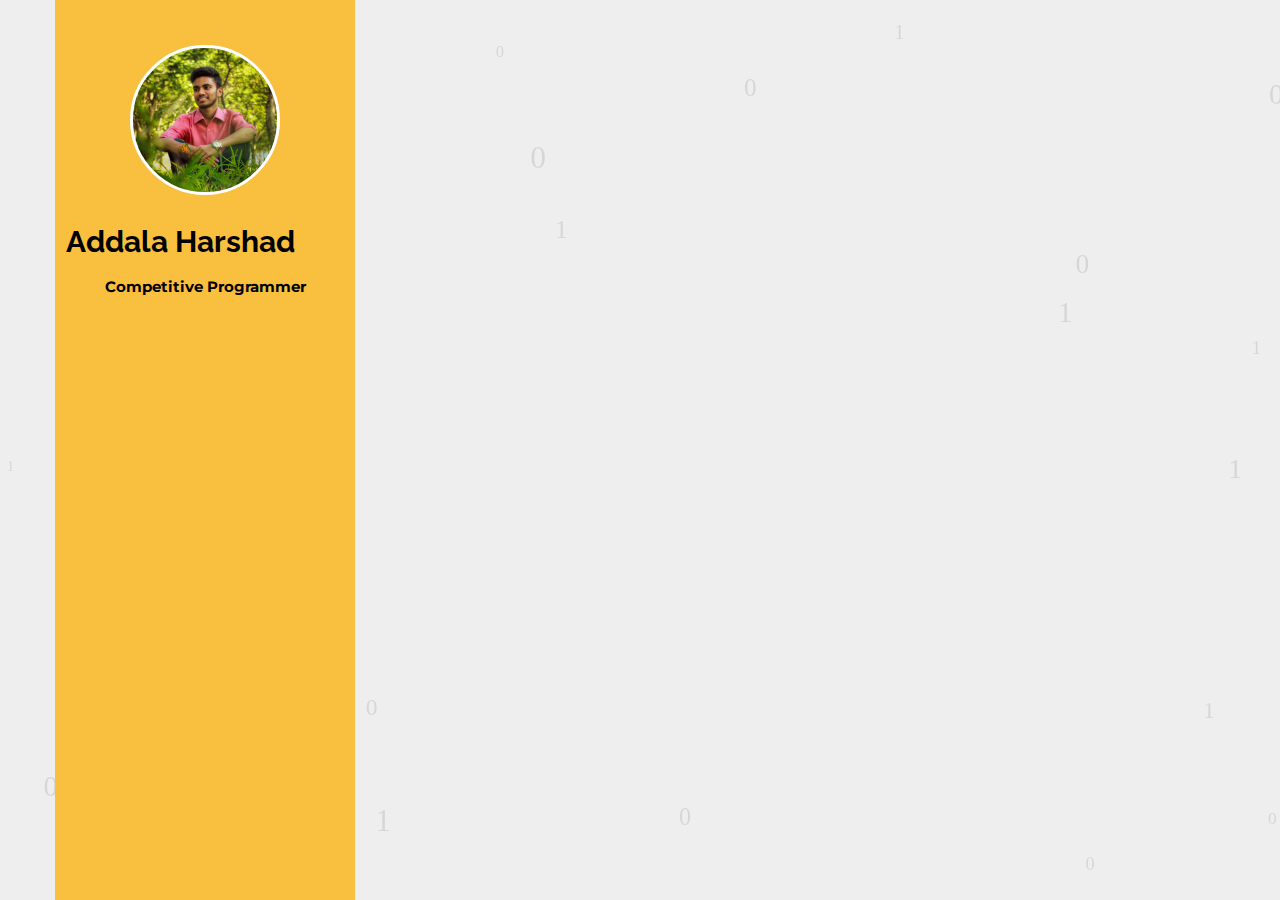
<file: competitiveProgramming.html>
<!DOCTYPE HTML>
<html>
   <head>
      <meta charset="utf-8">
      <meta http-equiv="X-UA-Compatible" content="IE=edge">
      <title>Addala Harshad - Competitive Programming</title>
      <meta name="viewport" content="width=device-width, initial-scale=1">
      <meta name="description" content="Portfolio webpage of Vinay Somawat" />
      <meta name="keywords" content="portfolio,website,personal website,github,projects,computer science and engineering" />
      <meta name="author" content="Addala Harshad" />
      <!--Social Media icons--> 
      <link rel="stylesheet" href="https://cdnjs.cloudflare.com/ajax/libs/font-awesome/4.7.0/css/font-awesome.min.css">
      <!-- Place favicon.ico and apple-touch-icon.png in the root directory -->
      <link rel="icon" type="image/png" href="logo.png">
      <link href="https://fonts.googleapis.com/css?family=Quicksand:300,400,500,700" rel="stylesheet">
      <link href="https://fonts.googleapis.com/css?family=Playfair+Display:400,400i,700" rel="stylesheet">
      <link href="https://fonts.googleapis.com/css?family=Montserrat|Open+Sans|Raleway&display=swap" rel="stylesheet">
      <!-- Animate.css -->
      <link rel="stylesheet" href="css/animate.css">
      <!-- Bootstrap  -->
      <link rel="stylesheet" href="css/bootstrap.css">
      <!-- Flexslider  -->
      <link rel="stylesheet" href="css/flexslider.css">
      <!-- Flaticons  -->
      <link rel="stylesheet" href="fonts/flaticon/font/flaticon.css">
      <!-- Theme style  -->
      <link rel="stylesheet" href="css/style.css">
      <!-- Modernizr JS -->
      <script src="js/modernizr-2.6.2.min.js"></script>
       <!-----Google adsense code---->
       <script data-ad-client="ca-pub-4767382980457301" async src="https://pagead2.googlesyndication.com/pagead/js/adsbygoogle.js"></script>
   </head>
   <body>
       <canvas id="canvas"></canvas>
      <div id="colorlib-page">
         <div class="container-wrap">
            <a href="#" class="js-colorlib-nav-toggle colorlib-nav-toggle" data-toggle="collapse" data-target="#navbar" aria-expanded="false" aria-controls="navbar"><i></i></a> 
            <!----Side bar--->
            <aside id="colorlib-aside" role="complementary" class="border js-fullheight">
               <div class="text-center">
                  <div class="author-img" style="background-image: url(images/harshu4.jpg);"></div>
                  <h1 id="colorlib-logo"><a href="https://github.com/addalaharshad">Addala Harshad</a></h1>
                  <p><strong>Competitive Programmer</strong></p>
               </div>
            </aside>
            <!----- main page--------->
            <div id="colorlib-main">
               <!------Skills---------------->
               <section class="colorlib-skills" data-section="skills">
                  <div class="colorlib-narrow-content">
                     <div class="row">
                        <div class="col-md-6 col-md-offset-3 col-md-pull-3 animate-box" data-animate-effect="fadeInLeft">
                           <!--	<span class="heading-meta">My Specialty</span> -->
                           <h2>Profile Links</h2>
                           <hr>
                        </div>
                     </div>
                     <div class="row">
                        <div class="col-md-6 animate-box" data-animate-effect="fadeInLeft">
                           <div class="progress-wrap">
                              <strong>
                                 <a href="https://www.codechef.com/users/harshad_2904">
                                    <p style="color:firebrick">Codechef</p>
                                 </a>
                              </strong>
                           </div>
                        </div>
                        <div class="col-md-6 animate-box" data-animate-effect="fadeInLeft">
                           <div class="progress-wrap">
                              <strong>
                                 <a href="https://www.hackerrank.com/harshadips12">
                                    <p style="color:forestgreen">HackerRank</p>
                                 </a>
                              </strong>
                           </div>
                        </div>
                        <div class="col-md-6 animate-box" data-animate-effect="fadeInRight">
                           <div class="progress-wrap">
                              <strong>
                                 <a href="https://github.com/addalaharshad">
                                    <p style="color:black">GitHub</p>
                                 </a>
                              </strong>
                           </div>
                        </div>
                        <div class="col-md-6 animate-box" data-animate-effect="fadeInLeft">
                           <div class="progress-wrap">
                              <strong>
                                 <a href="https://codeforces.com/profile/Sholey">
                                    <p style="color:forestgreen">CodeForces</p>
                                 </a>
                              </strong>
                           </div>
                        </div>
                     </div>
                  </div>
               </section>
               <section class="colorlib-skills" data-section="skills">
                  <div class="colorlib-narrow-content">
                     <div class="row">
                        <div class="col-md-6 col-md-offset-3 col-md-pull-3 animate-box" data-animate-effect="fadeInLeft">
                           <!--	<span class="heading-meta">My Specialty</span> -->
                           <h2>Social Links</h2>
                           <hr>
                        </div>
                     </div>
                     <div class="row">
                        <div class="col-md-6 animate-box" data-animate-effect="fadeInRight">
                           <div class="progress-wrap">
                              <strong>
                                 <a href="https://www.linkedin.com/in/addala-harshad/">
                                    <p style="color:dodgerblue">Linkedin</p>
                                 </a>
                              </strong>
                           </div>
                        </div>
                        <div class="col-md-6 animate-box" data-animate-effect="fadeInLeft">
                           <div class="progress-wrap">
                              <strong>
                                 <a href="#">
                                    <p style="color:darkred">Quora</p>
                                 </a>
                              </strong>
                           </div>
                        </div>
                        <div class="col-md-6 animate-box" data-animate-effect="fadeInLeft">
                           <div class="progress-wrap">
                              <strong>
                                 <a href="#">
                                    <p style="color:darkorange">Instagram</p>
                                 </a>
                              </strong>
                           </div>
                        </div>
                        <div class="col-md-6 animate-box" data-animate-effect="fadeInRight">
                           <div class="progress-wrap">
                              <strong>
                                 <a href="https://twitter.com/addalaharshad">
                                    <p style="color:dodgerblue">Twitter</p>
                                 </a>
                              </strong>
                           </div>
                        </div>
                     </div>
                  </div>
               </section>
            </div>
            <!-- end:colorlib-main -->
         </div>
         <!-- end:container-wrap -->
      </div>
      <!-- end:colorlib-page -->
      <!-- jQuery -->
      <script src="js/jquery.min.js"></script>
      <!-- jQuery Easing -->
      <script src="js/jquery.easing.1.3.js"></script>
      <!-- Bootstrap -->
      <script src="js/bootstrap.min.js"></script>
      <!-- Waypoints -->
      <script src="js/jquery.waypoints.min.js"></script>
      <!-- Flexslider -->
      <script src="js/jquery.flexslider-min.js"></script>
      <!-- Counters -->
      <script src="js/jquery.countTo.js"></script>
      <!-- MAIN JS -->
      <script src="js/main.js"></script>
       <!--canvas js--->
           <script src="js/canvas.js"></script>
   </body>
</html>
</file>
<file: fonts/flaticon/font/flaticon.css>
.flaticons-solid:before {
  font-family: "FlatIcons Solid";
  speak: none;
  font-style: normal;
  font-weight: normal;
  line-height: 1;
  -webkit-font-smoothing: antialiased; }
  
.flaticons-stroke:before {
  font-family: "FlatIcons Stroke";
  speak: none;
  font-style: normal;
  font-weight: normal;
  line-height: 1;
  -webkit-font-smoothing: antialiased; }

[class=^"flaticons-"].A1:before,
[class=^"flaticons-"].paperclip-2:before {
  content: "e000"; }

[class=^"flaticons-"].A2:before {
  content: "e001"; }

[class=^"flaticons-"].A3:before {
  content: "e002"; }

[class=^"flaticons-"].B1:before {
  content: "e003"; }

[class=^"flaticons-"].B2:before {
  content: "e004"; }

[class=^"flaticons-"].B3:before {
  content: "e005"; }

[class=^"flaticons-"].C1:before {
  content: "e006"; }

[class=^"flaticons-"].C2:before {
  content: "e007"; }

[class=^"flaticons-"].C3:before {
  content: "e008"; }
</file>
<file: css/style.css>
@font-face {
  font-family: 'icomoon';
  src: url("../fonts/icomoon/icomoon.eot?srf3rx");
  src: url("../fonts/icomoon/icomoon.eot?srf3rx#iefix") format("embedded-opentype"), url("../fonts/icomoon/icomoon.ttf?srf3rx") format("truetype"), url("../fonts/icomoon/icomoon.woff?srf3rx") format("woff"), url("../fonts/icomoon/icomoon.svg?srf3rx#icomoon") format("svg");
  font-weight: normal;
  font-style: normal; }

/* =======================================================
*
* 	Template Style 
*	Edit this section
*
* ======================================================= */
body {
  font-family: "Quicksand", Arial, sans-serif;
  font-weight: 400;
  font-size: 15px;
  line-height: 1.8;
  color: rgba(0, 0, 0, 0.7); }
  @media screen and (max-width: 992px) {
    body {
      font-size: 16px; } 
      h2{
          text-align: center;
      }
canvas {
  background: #EEE;
  position: fixed;
  top: 0;
  left: 0;
}}
canvas {
  background: #EEE;
  position: fixed;
  top: 0;
  left: 0;
}

a {
  color: #2c98f0;
  -webkit-transition: 0.5s;
  -o-transition: 0.5s;
  transition: 0.5s; }
  a:hover, a:active, a:focus {
    color: #2c98f0;
    outline: none;
    text-decoration: none !important; }

p {
  margin-bottom: 1.5em;
    color: black;
    font-family: 'Montserrat', sans-serif;
}
x{
    margin-bottom: 1.5em;
    background-color:darkkhaki;
    color: black;
    backface-visibility: visible;
}

h1, h4, h5, h6 {
  color: #000;
  font-family: "Playfair Display", Georgia, serif;
  font-weight: 400;
  margin: 0 0 30px 0; }
h1{
  text-align: center;
  padding-right: 40px;
}

h2{
    color: #000;
  font-family: "Playfair Display", Georgia, serif;
  font-weight: 200;
  margin: 0 0 20px 0;
}
h3{
    color: #000;
  font-family: "Playfair Display", Georgia, serif;
  font-weight: 200;
  margin: 0 0 30px 0;
}

figure {
  margin-bottom: 2.5em;
  float: left;
  width: 100%; }
  figure figcaption {
    font-size: 16px;
    width: 80%;
    margin: 20px auto 0px auto;
    color: #b3b3b3;
    font-style: italic;
    font-family: "Quicksand", Arial, sans-serif; }
    @media screen and (max-width: 480px) {
      figure figcaption {
        width: 100%; } }

::-webkit-selection {
  color: #fff;
  background: #2c98f0; }

::-moz-selection {
  color: #fff;
  background: #2c98f0; }

::selection {
  color: #fff;
  background: #2c98f0; }

#colorlib-page {
  width: 100%;
  overflow: hidden;
  position: relative; }

#colorlib-aside {
  padding-top: 3em;
  padding-bottom: 1px;
  float:left;
  width: 300px;
  position: fixed;
  z-index: 1001;
    background-color: #f9bf3f;
  -webkit-transition: 0.5s;
  -o-transition: 0.5s;
  transition: 0.5s; }
  @media screen and (max-width: 768px) {
    #colorlib-aside {
      width: 300px;
      -moz-transform: translateX(-300px);
      -webkit-transform: translateX(-300px);
      -ms-transform: translateX(-300px);
      -o-transform: translateX(-300px);
      transform: translateX(-300px);
      padding-top: 4em;
	  background-color: #f9bf3f;
        height: auto;
      } }
  #colorlib-aside .author-img {
    width: 150px;
    height: 150px;
    margin: 0 auto;
    margin-bottom: 30px;
    -webkit-border-radius: 50%;
    -moz-border-radius: 50%;
    -ms-border-radius: 50%;
    border-radius: 50%;
    border: 3px solid white;}
#colorlib-aside h1{
    color: #000;
  font-family: 'Raleway', sans-serif;
}
  #colorlib-aside .position {
    display: block;
    margin-bottom: 2em;
    font-size: 12px;
    text-transform: uppercase; }
  #colorlib-aside #colorlib-logo {
    text-align: right;
    font-weight: 700;
    font-size: 30px;
    margin-bottom: .5em;
    display: block;
    width: 100%; }
    #colorlib-aside #colorlib-logo a {
      display: block;
      text-align: center;
      color: #000;
      padding-right: .3em;}
  #colorlib-aside #colorlib-main-menu {
    display: block;
    width: 100%; }
    #colorlib-aside #colorlib-main-menu .collapse {
      display: block !important; }
    #colorlib-aside #colorlib-main-menu ul {
      text-align: center;
      margin: 0;
      padding: 0; }
      @media screen and (max-width: 768px) {
        #colorlib-aside #colorlib-main-menu ul {
          margin: 0 0 2em 0; } }
      #colorlib-aside #colorlib-main-menu ul li {
        margin: 0 0 10px 0;
        padding: 0;
        list-style: none;
        font-size: 12px;
        font-weight: 500;
        text-transform: uppercase;
        letter-spacing: 1px; }
        #colorlib-aside #colorlib-main-menu ul li a {
          color: rgba(0, 0, 0, 0.7);
          text-decoration: none;
          position: relative;
          padding: 10px 0;
          font-family: "Quicksand", Arial, sans-serif;
          -webkit-transition: 0.3s;
          -o-transition: 0.3s;
          transition: 0.3s; }
          #colorlib-aside #colorlib-main-menu ul li a:after {
            content: "";
            position: absolute;
            height: 1px;
            bottom: 7px;
            left: 0;
            right: 0;
            background-color: #2c98f0;
            visibility: hidden;
            -webkit-transform: scaleX(0);
            -moz-transform: scaleX(0);
            -ms-transform: scaleX(0);
            -o-transform: scaleX(0);
            transform: scaleX(0);
            -webkit-transition: all 0.3s cubic-bezier(0.175, 0.885, 0.32, 1.275);
            -moz-transition: all 0.3s cubic-bezier(0.175, 0.885, 0.32, 1.275);
            -ms-transition: all 0.3s cubic-bezier(0.175, 0.885, 0.32, 1.275);
            -o-transition: all 0.3s cubic-bezier(0.175, 0.885, 0.32, 1.275);
            transition: all 0.3s cubic-bezier(0.175, 0.885, 0.32, 1.275); }
          #colorlib-aside #colorlib-main-menu ul li a:hover {
            text-decoration: none;
            color: black; }
            #colorlib-aside #colorlib-main-menu ul li a:hover:after {
              visibility: visible;
              -webkit-transform: scaleX(1);
              -moz-transform: scaleX(1);
              -ms-transform: scaleX(1);
              -o-transform: scaleX(1);
              transform: scaleX(1); }
        #colorlib-aside #colorlib-main-menu ul li.active a {
          color: #2c98f0; }
          #colorlib-aside #colorlib-main-menu ul li.active a:after {
            visibility: visible;
            -webkit-transform: scaleX(1);
            -moz-transform: scaleX(1);
            -ms-transform: scaleX(1);
            -o-transform: scaleX(1);
            transform: scaleX(1); }
  #colorlib-aside .colorlib-footer {
    font-size: 20px;
    text-align: center;
    font-weight: 400;
    color: rgba(0, 0, 0, 0.5);
    padding: 0 20px;
    width: 100%;}
    @media screen and (max-width: 768px) {
      #colorlib-aside .colorlib-footer {
        position: fixed;
        height: auto;} }
    #colorlib-aside .colorlib-footer span {
      display: block;}
    #colorlib-aside .colorlib-footer ul {
      padding: 0 20px;
      margin: 0 0 10px 0; }
      #colorlib-aside .colorlib-footer ul li {
        padding: 0 20px;
        margin: 0 0 10px 0;
        display: inline;
        list-style: none; }
#colorlib-aside .colorlib-footer h3 {
    font-family:inherit;
          padding: 4px; }
#colorlib-aside .colorlib-footer h3 a
{
    color: #FF722C;
    font-size: 18px;
}
#rcorners2 {
    border-radius: 15px;
  background: black;
  padding: 20px; 
  width: 50%;
  height: 40px; 
}
        #colorlib-aside .colorlib-footer ul li a {
          color: rgba(255, 255, 255, 0.3);
          padding: 4px; }
          #colorlib-aside .colorlib-footer ul li a:hover, #colorlib-aside .colorlib-footer ul li a:active, #colorlib-aside .colorlib-footer ul li a:focus {
            text-decoration: none;
            outline: none;
            color: black; }

.container-wrap {
  max-width: 1170px;
  margin: 0 auto; }

#colorlib-main {
  width: calc(100% - 300px);
  float: right;
  -webkit-transition: 0.5s;
  -o-transition: 0.5s;
  transition: 0.5s; }
  @media screen and (max-width: 768px) {
    #colorlib-main {
      width: 100%;
      padding: 0 1em; } }

#colorlib-hero {
  min-height: 500px;
  background: #fff url(../images/loader.gif) no-repeat center center;
  width: 100%;
  float: left;
  margin-bottom: 10em;
  clear: both; }
  #colorlib-hero .flexslider {
    border: none;
    z-index: 1;
    margin-bottom: 0; }
    #colorlib-hero .flexslider .slides {
      position: relative;
      overflow: visible; }
      #colorlib-hero .flexslider .slides li {
        background-repeat: no-repeat;
        background-size: cover;
        background-position: bottom center;
        min-height: 400px;
        position: relative; }
    #colorlib-hero .flexslider .flex-control-nav {
      bottom: 20px;
      z-index: 1000;
      left: 20px;
      float: left;
      width: auto; }
      @media screen and (max-width: 768px) {
        #colorlib-hero .flexslider .flex-control-nav {
          right: 20px;
          top: 100px; } }
      #colorlib-hero .flexslider .flex-control-nav li {
        display: block;
        margin-bottom: 10px; }
        #colorlib-hero .flexslider .flex-control-nav li a {
          background: rgba(0, 0, 0, 0.5);
          -webkit-box-shadow: none;
          box-shadow: none;
          width: 12px;
          height: 12px;
          cursor: pointer; }
          #colorlib-hero .flexslider .flex-control-nav li a.flex-active {
            cursor: pointer;
            background: transparent;
            border: 2px solid #2c98f0; }
    #colorlib-hero .flexslider .flex-direction-nav {
      display: none; }
    #colorlib-hero .flexslider .slider-text {
      display: table;
      opacity: 0;
      min-height: 500px;
      z-index: 9; }
      #colorlib-hero .flexslider .slider-text > .slider-text-inner {
        display: table-cell;
        vertical-align: middle;
        min-height: 700px;
        padding: 2.5em;
        position: relative; }
        @media screen and (max-width: 768px) {
          #colorlib-hero .flexslider .slider-text > .slider-text-inner {
            text-align: center; } }
        #colorlib-hero .flexslider .slider-text > .slider-text-inner h1, #colorlib-hero .flexslider .slider-text > .slider-text-inner h2 {
          margin: 0;
          padding: 0;
          color: black;
          font-family: "Playfair Display", Georgia, serif; }
        #colorlib-hero .flexslider .slider-text > .slider-text-inner h1 {
          margin-bottom: 20px;
          font-size: 60px;
          line-height: 1.3;
          font-weight: 700; }
          @media screen and (max-width: 768px) {
            #colorlib-hero .flexslider .slider-text > .slider-text-inner h1 {
              font-size: 28px; } }
        #colorlib-hero .flexslider .slider-text > .slider-text-inner h2 {
          font-size: 10px;
          line-height: 1.5;
          margin-bottom: 30px;
          font-weight: 300;
          font-family: "Quicksand", Arial, sans-serif; }
          #colorlib-hero .flexslider .slider-text > .slider-text-inner h2 a {
            color: rgba(44, 152, 240, 0.8);
            border-bottom: 1px solid rgba(44, 152, 240, 0.7); }
        #colorlib-hero .flexslider .slider-text > .slider-text-inner .heading-section {
          font-size: 50px; }
          @media screen and (max-width: 768px) {
            #colorlib-hero .flexslider .slider-text > .slider-text-inner .heading-section {
              font-size: 30px; } }
        #colorlib-hero .flexslider .slider-text > .slider-text-inner s
.colorlib-lead {
          font-size: 20px;
          color: #fff; }
        #colorlib-hero .flexslider .slider-text > .slider-text-inner p {
          margin-bottom: 0; }
        #colorlib-hero .flexslider .slider-text > .slider-text-inner .btn {
          font-size: 12px;
          text-transform: uppercase;
          letter-spacing: 2px;
          color: #000;
          padding: 10px 15px !important;
          border: none;
          font-weight: 400; }
          #colorlib-hero .flexslider .slider-text > .slider-text-inner .btn.btn-learn {
            color: #000;
            border: 1px solid #000;
            background: transparent !important; }
            #colorlib-hero .flexslider .slider-text > .slider-text-inner .btn.btn-learn:hover {
              background: transparent !important;
              border: 1px solid #000 !important; }
          @media screen and (max-width: 768px) {
            #colorlib-hero .flexslider .slider-text > .slider-text-inner .btn {
              width: 100%; } }

body.offcanvas {
  overflow-x: hidden; }
  body.offcanvas #colorlib-aside {
    -moz-transform: translateX(0);
    -webkit-transform: translateX(0);
    -ms-transform: translateX(0);
    -o-transform: translateX(0);
    transform: translateX(0);
    width: 300px;
    background-color: #f9bf3f;
    z-index: 999;
    position: fixed; }
  body.offcanvas #colorlib-main, body.offcanvas .colorlib-nav-toggle {
    top: 0;
    -moz-transform: translateX(300px);
    -webkit-transform: translateX(300px);
    -ms-transform: translateX(300px);
    -o-transform: translateX(300px);
    transform: translateX(300px); }

.colorlib-narrow-content {
  padding: 0 4.5em; }
  @media screen and (max-width: 878px) {
    .colorlib-narrow-content {
        width: 100%;
      padding: 0 1em; } }

.no-gutters {
  margin: 0;
  padding: 0; }

.colorlib-experience,
.colorlib-skills,
.colorlib-education,
.colorlib-blog,
.colorlib-work,
.colorlib-about,
.colorlib-installation,
.colorlib-services,
.colorlib-footer,
.colorlib-contact{
  padding-top: 5em;
  padding-bottom: 0em;
  clear: both;
  width: 100%;
  display: block; }
  @media screen and (max-width: 768px) {
    .colorlib-experience,
    .colorlib-skills,
    .colorlib-education,
    .colorlib-blog,
    .colorlib-work,
    .colorlib-about,
    .colorlib-installation,
    .colorlib-services,
      .colorlib-contact{
      padding-top: 2em;
      padding-bottom: 0em; } }


#colorlib-footer2 {
    background: black;
    width: 100%;
    padding-bottom: 3em;
    padding-top: 2em;
    padding-right: 2em;
    
}
#colorlib-footer2 .h2{
    color: red;
    text-align: center;
}

.author-img {
  background-size: cover;
  background-position: center center;
  background-repeat: no-repeat;
  position: relative; }

.colorlib-heading {
  font-size: 18px;
  margin-bottom: 2em;
  font-weight: 700;
  text-transform: uppercase;
  letter-spacing: 5px;
  line-height: 1.8;
  position: relative; }
  .colorlib-heading span {
    display: block; }
  @media screen and (max-width: 768px) {
    .colorlib-heading {
      margin-bottom: 2em; } }

.heading-meta {
  margin-bottom: 15px;
  display: block;
  font-size: 10px;
  text-transform: uppercase;
  color: #999999;
  font-weight: 500;
  letter-spacing: 5px; }

.about-img {
  width: 100%;
  height: 600px;
  margin-bottom: 10px;
margin-left: 10px;}

.about-desc h3 {
  font-size: 18px;
  text-transform: uppercase;
  letter-spacing: 5px;
  font-weight: 500; }

.about-desc h1 {
  font-size: 38px;
  font-weight: 400;
font-family: "Montserrat", Georgia, serif;}

.hire {
  padding: 2em;
  background: #f9bf3f; }
  .hire h2 {
    line-height: 1.5; }
  .hire .btn-hire {
    color: #000;
    text-transform: uppercase;
    letter-spacing: 1px;
    bordeR: 1px solid #000;
    padding: 2px 10px; }

.fancy-collapse-panel .panel-default > .panel-heading {
  padding: 0; }

<!-----projectcss------------>
#projects {
  padding: 50px 15px;
  border-bottom: 1px solid #dcd9d9;
  text-align: center
}

#projects h2 {
  color: #374054;
  margin-bottom: 50px
}

.project {
  position: relative;
  max-width: 900px;
  margin: 0 auto 30px auto;
  overflow: hidden;
  background: #fff;
  border-radius: 4px
}

.project-image {
  float: left
}

.project-info {
  position: absolute;
  top: 50%;
  transform: translateY(-50%);
  margin-left: 300px;
  padding: 15px
}

.project-info h3 {
  font-size: 1.5em;
  font-weight: 300;
  color: #374054;
  margin: 0 0 15px 0
}

.project-info p {
  color: #74808a;
  margin: 0 0 15px 0;
  font-size: 0.9em
}

.no-image .project-info {
  position: relative;
  margin: 0;
  padding: 30px 15px;
  transform: none
}

#more-projects {
  display: none
}


.panel-heading a {
  padding: 20px 25px;
  display: block;
  width: 100%;
  font-weight: 500;
  font-size: 14px;
  letter-spacing: 1px;
  text-transform: uppercase;
  font-family: "Quicksand", Arial, sans-serif;
  background-color: #2c98f0;
  color: #fff;
  position: relative;
  -webkit-box-shadow: none !important;
  -moz-box-shadow: none !important;
  -ms-box-shadow: none !important;
  -o-box-shadow: none !important;
  box-shadow: none !important; }

.panel {
  -webkit-box-shadow: none !important;
  -moz-box-shadow: none !important;
  -ms-box-shadow: none !important;
  -o-box-shadow: none !important;
  box-shadow: none !important;
  border: none; }

.panel-heading a:after {
  font-family: "icomoon";
  content: "\e115";
  position: absolute;
  right: 20px;
  font-size: 14px;
  font-weight: 400;
  top: 50%;
  line-height: 1;
  margin-top: -7px; }

.panel-heading a.collapsed:after {
  content: "\e114"; }

.panel-heading a.collapsed {
  background: #f2f3f7;
  border: 1px solid #e6e6e6 !important;
  color: #333333; }

.panel-body {
  padding: 1.5em;
  margin-top: 5px;
  border: 1px solid #e6e6e6 !important; }

.timeline-centered {
  position: relative;
  margin-bottom: 30px; }

.timeline-centered:before, .timeline-centered:after {
  content: " ";
  display: table; }

.timeline-centered:after {
  clear: both; }

.timeline-centered:before, .timeline-centered:after {
  content: " ";
  display: table; }

.timeline-centered:after {
  clear: both; }

.timeline-centered:before {
  content: '';
  position: absolute;
  display: block;
  width: 4px;
  background: #f9bf3f;
  top: 20px;
  bottom: 20px;
  margin-left: 29px; }

.timeline-centered .timeline-entry {
  position: relative;
  margin-top: 5px;
  margin-left: 30px;
  margin-bottom: 10px;
  clear: both; }

.timeline-centered .timeline-entry .timeline-entry-inner {
  position: relative;
  margin-left: -20px; }

.timeline-centered .timeline-entry .timeline-entry-inner .timeline-icon {
  display: block;
  width: 40px;
  height: 40px;
  background: #2c98f0;
  -webkit-border-radius: 50%;
  -moz-border-radius: 50%;
  -ms-border-radius: 50%;
  border-radius: 50%;
  text-align: center;
  -moz-box-shadow: 0 0 0 5px #f2f3f7;
  -webkit-box-shadow: 0 0 0 5px #f2f3f7;
  box-shadow: 0 0 0 5px #f2f3f7;
  line-height: 40px;
  float: left; }
  .timeline-centered .timeline-entry .timeline-entry-inner .timeline-icon i {
    color: #fff; }
  .timeline-centered .timeline-entry .timeline-entry-inner .timeline-icon.color-2 {
    background: #ec5453; }
  .timeline-centered .timeline-entry .timeline-entry-inner .timeline-icon.color-3 {
    background: #f9bf3f; }
  .timeline-centered .timeline-entry .timeline-entry-inner .timeline-icon.color-4 {
    background: #a84cb8; }
  .timeline-centered .timeline-entry .timeline-entry-inner .timeline-icon.color-5 {
    background: #2fa499; }
  .timeline-centered .timeline-entry .timeline-entry-inner .timeline-icon.color-none {
    background: #fff;
    width: 20px;
    height: 20px;
    margin-left: 10px; }

.timeline-centered .timeline-entry .timeline-entry-inner .timeline-label {
  position: relative;
  background: #f9bf3f;
  padding: 1.5em;
  margin-left: 60px;
  -webkit-background-clip: padding-box;
  -moz-background-clip: padding;
  background-clip: padding-box; }

.timeline-centered .timeline-entry .timeline-entry-inner .timeline-label:after {
  content: '';
  display: block;
  position: absolute;
  width: 0;
  height: 0;
  border-style: solid;
  border-width: 9px 9px 9px 0;
  border-color: transparent #f2f3f7 transparent transparent;
  left: 0;
  top: 10px;
  margin-left: -9px; }

.timeline-centered .timeline-entry .timeline-entry-inner .timeline-label p + p {
  margin-top: 15px; }

.timeline-centered .timeline-entry .timeline-entry-inner .timeline-label h2 {
  font-size: 20px;
  font-family: "Quicksand", Arial, sans-serif;
  font-weight: 500; }

.timeline-centered .timeline-entry .timeline-entry-inner .timeline-label h2 a {
  color: #000; }

.timeline-centered .timeline-entry .timeline-entry-inner .timeline-label h2 span {
  -webkit-opacity: .4;
  -moz-opacity: .4;
  opacity: .4;
  -ms-filter: alpha(opacity=40);
  filter: alpha(opacity=40);
  font-size: 16px; }

.services {
  margin-bottom: 30px;
  padding: 1.5em;
  -webkit-box-shadow: 0px 0px 56px -8px rgba(0, 0, 0, 0.17);
  -moz-box-shadow: 0px 0px 56px -8px rgba(0, 0, 0, 0.17);
  -ms-box-shadow: 0px 0px 56px -8px rgba(0, 0, 0, 0.17);
  -o-box-shadow: 0px 0px 56px -8px rgba(0, 0, 0, 0.17);
  box-shadow: 0px 0px 56px -8px rgba(0, 0, 0, 0.17);
  border-bottom: 2px solid #2c98f0; }
  .services .icon2 {
    display: block;
    margin-bottom: 20px; }
    .services .icon2 i {
      font-size: 30px;
      color: #2c98f0; }
  .services h3 {
    font-family: "Quicksand", Arial, sans-serif;
    font-size: 16px;
    font-weight: 500; }
  .services.color-2 {
    border-bottom: 2px solid #ec5453; }
    .services.color-2 .icon2 i {
      color: #ec5453; }
  .services.color-3 {
    border-bottom: 2px solid #f9bf3f; }
    .services.color-3 .icon2 i {
      color: #f9bf3f; }
  .services.color-4 {
    border-bottom: 2px solid #a84cb8; }
    .services.color-4 .icon2 i {
      color: #a84cb8; }
  .services.color-5  {
    border-bottom: 2px solid #2fa499; }

  .services.color-5 .icon2 i {
    color: #2fa499; }
  .services.color-6 {
    border-bottom: 2px solid #4054b2; }
.services.color-6 .icon2 i {
    color: #4054b2; }

.services {
  margin-bottom: 80px;
  position: relative;
  z-index: 0; }
  @media screen and (max-width: 768px) {
    .services {
      margin-bottom: 4em; } }
  .services .icon {
    position: absolute;
    top: -20px;
    left: 0;
    right: 0;
    width: 100px;
    height: 50px;
    display: table;
    margin: 0 auto;
    background: #2c98f0; }
    .services .icon:before, .services .icon:after {
      position: absolute;
      left: 0;
      right: 0;
      content: ''; }
    .services .icon:before {
      top: -30px;
      width: 0;
      height: 0;
      border-style: solid;
      border-width: 0 50px 30px 50px;
      border-color: transparent transparent #2c98f0 transparent; }
    .services .icon:after {
      bottom: -30px;
      width: 0;
      height: 0;
      border-style: solid;
      border-width: 30px 50px 0 50px;
      border-color: #2c98f0 transparent transparent transparent; }
    .services .icon i {
      font-size: 30px;
      color: #fff;
      z-index: 1;
      display: table-cell;
      vertical-align: middle; }
  .services .desc {
    margin-top: 60px; }
    .services .desc h3 {
      font-size: 16px;
      font-weight: 700;
      text-transform: uppercase; }
  .services.color-2 .icon {
    background: #ec5453; }
    .services.color-2 .icon:before {
      border-color: transparent transparent #ec5453 transparent; }
    .services.color-2 .icon:after {
      border-color: #ec5453 transparent transparent transparent; }
  .services.color-3 .icon {
    background: #f9bf3f; }
    .services.color-3 .icon:before {
      border-color: transparent transparent #f9bf3f transparent; }
    .services.color-3 .icon:after {
      border-color: #f9bf3f transparent transparent transparent; }
  .services.color-4 .icon {
    background: #a84cb8; }
    .services.color-4 .icon:before {
      border-color: transparent transparent #a84cb8 transparent; }
    .services.color-4 .icon:after {
      border-color: #a84cb8 transparent transparent transparent; }
  .services.color-5 .icon {
    background: #2fa499; }
    .services.color-5 .icon:before {
      border-color: transparent transparent #2fa499 transparent; }
    .services.color-5 .icon:after {
      border-color: #2fa499 transparent transparent transparent; }
  .services.color-6 .icon {
    background: #4054b2; }
    .services.color-6 .icon:before {
      border-color: transparent transparent #4054b2 transparent; }
    .services.color-6 .icon:after {
      border-color: #4054b2 transparent transparent transparent; }

.progress-wrap h3 {
  font-size: 16px;
  font-family: "Quicksand", Arial, sans-serif;
  margin-bottom: 10px; }

.progress {
  height: 6px;
  -webkit-box-shadow: none;
  box-shadow: none;
  background: #f2f3f7;
  overflow: visible; }

.progress-bar {
  background: #2c98f0;
  -webkit-box-shadow: none;
  box-shadow: none;
  font-size: 12px;
  line-height: 1.2;
  color: #000;
  font-weight: 600;
  text-align: right;
  position: relative;
  overflow: visible;
  -webkit-border-radius: 8px;
  -moz-border-radius: 8px;
  -ms-border-radius: 8px;
  border-radius: 8px; }
  .progress-bar:after {
    position: absolute;
    top: -2px;
    right: 0;
    width: 10px;
    height: 10px;
    content: '';
    background: #2c98f0;
    -webkit-border-radius: 50%;
    -moz-border-radius: 50%;
    -ms-border-radius: 50%;
    border-radius: 50%; }
  .progress-bar span {
    position: absolute;
    top: -22px;
    right: -32px; }
  .progress-bar.color-1 {
    background: #2c98f0; }
    .progress-bar.color-1:after {
      background: #2c98f0; }
    .progress-bar.color-1 span {
      color: #2c98f0; }
  .progress-bar.color-2 {
    background: #ec5453; }
    .progress-bar.color-2:after {
      background: #ec5453; }
    .progress-bar.color-2 span {
      color: #ec5453;
padding-top: 2px;}


  .progress-bar.color-3 {
    background: #f9bf3f; }
    .progress-bar.color-3:after {
      background: #f9bf3f; }
    .progress-bar.color-3 span {
      color: #f9bf3f; }
  .progress-bar.color-4 {
    background: #a84cb8; }
    .progress-bar.color-4:after {
      background: #a84cb8; }
    .progress-bar.color-4 span {
      color: #a84cb8; }
  .progress-bar.color-5 {
    background: #2fa499; }
    .progress-bar.color-5:after {
      background: #2fa499; }
    .progress-bar.color-5 span {
      color: #2fa499; }
  .progress-bar.color-6 {
    background: #4054b2; }
    .progress-bar.color-6:after {
      background: #4054b2; }
    .progress-bar.color-6 span {
      color: #4054b2; }
.progress-bar.color-7 {
    background: #ec5453; }
    .progress-bar.color-7:after {
      background: #ec5453; }
    .progress-bar.color-7 span {
      color: #ec5453; }
  .progress-bar.color-8 {
    background: #f9bf3f; }
    .progress-bar.color-8:after {
      background: #f9bf3f; }
    .progress-bar.color-8 span {
      color: #f9bf3f; }
  .progress-bar.color-9 {
    background: #a84cb8; }
    .progress-bar.color-9:after {
      background: #a84cb8; }
    .progress-bar.color-9 span {
      color: #a84cb8; }
.progress-wrap h3{
	padding-bottom: 14px;
}
.colorlib-feature {
  text-align: left;
  width: 100%;
  float: left;
  margin-bottom: 20px;
  position: relative; }
  .colorlib-feature .colorlib-icon {
    position: absolute;
    top: 0;
    left: 0;
    width: 50px;
    height: 50px;
    display:table;
    text-align: center;
    background: #f2f3f7;
    -webkit-border-radius: 2px;
    -moz-border-radius: 2px;
    -ms-border-radius: 2px;
    border-radius: 2px; }
    .colorlib-feature .colorlib-icon i {
      display: table-cell;
      vertical-align: middle;
      color: #2c98f0;
      font-size: 20px;
      height: 50px; }
      @media screen and (max-width: 1200px) {
        .colorlib-feature .colorlib-icon i {
          font-size: 20px; } }
  .colorlib-feature .colorlib-text {
    padding-left: 60px;
    width: 100%; }
    .colorlib-feature .colorlib-text h2, .colorlib-feature .colorlib-text h3 {
      margin: 0;
      padding: 0; }
    .colorlib-feature .colorlib-text h3 {
      font-weight: 500;
      margin-bottom: 20px;
      color: rgba(0, 0, 0, 0.7);
      font-size: 14px;
      letter-spacing: 3px;
      text-transform: uppercase; }
  .colorlib-feature.colorlib-feature-sm .colorlib-text {
    margin-top: 10px; }
  .colorlib-feature.colorlib-feature-sm .colorlib-icon i {
    color: #2c98f0;
    font-size: 20px; }
    @media screen and (max-width: 1200px) {
      .colorlib-feature.colorlib-feature-sm .colorlib-icon i {
        font-size: 28px; } }

.blog-entry {
  width: 100%;
  float: left;
  background: #fff;
  margin-bottom: 2em; }
  @media screen and (max-width: 768px) {
    .blog-entry {
      margin-bottom: 3em; } }
  .blog-entry .blog-img {
    width: 100%;
    float: left;
    overflow: hidden;
    position: relative;
    z-index: 1;
    margin-bottom: 25px; }
    .blog-entry .blog-img img {
      position: relative;
      max-width: 100%;
      -webkit-transform: scale(1);
      -moz-transform: scale(1);
      -ms-transform: scale(1);
      -o-transform: scale(1);
      transform: scale(1);
      -webkit-transition: 0.3s;
      -o-transition: 0.3s;
      transition: 0.3s; }
  .blog-entry .desc h3 {
    font-size: 16px;
    margin-bottom: 25px;
    line-height: auto;
    font-weight: 500;
    letter-spacing: 0.5px;
    font-family: "Quicksand", Arial, sans-serif; }
    .blog-entry .desc h3 a {
      color: #000;
      text-decoration: none; }
  .blog-entry .desc span {
    display: block;
    margin-bottom: 20px;
    font-size: 12px;
    color: rgba(0, 0, 0, 0.4) !important;
    text-transform: uppercase;
    letter-spacing: 1px;
    font-weight: 400; }
    .blog-entry .desc span small i {
      color: #999999; }
  .blog-entry .desc .lead {
    font-size: 12px;
    text-transform: uppercase;
    letter-spacing: 2px;
    color: #000; }
  .blog-entry:hover .blog-img img {
    -webkit-transform: scale(1.1);
    -moz-transform: scale(1.1);
    -ms-transform: scale(1.1);
    -o-transform: scale(1.1);
    transform: scale(1.1); }

.work-menu span {
  margin-left: 10px; }
  .work-menu span:first-child {
    margin-left: 0; }
  .work-menu span a {
    color: #000; }
    .work-menu span a.active {
      color: #2c98f0; }

.project {
  background-size: cover;
  background-position: center center;
  background-repeat: no-repeat;
  position: relative;
  height: 300px;
  width: 100%;
  display: block;
  margin-bottom: 30px; }
  .project .desc {
    position: absolute;
    top: 0;
    bottom: 0;
    left: 0;
    right: 0;
    background: #2c98f0;
    opacity: 0;
    -webkit-transition: 0.3s;
    -o-transition: 0.3s;
    transition: 0.3s; }
    .project .desc .con {
      padding: 20px;
      display: block;
      position: relative;
      height: 300px; }
      .project .desc .con .icon {
        position: absolute;
        bottom: 20px;
        left: 20px;
        right: 20px; }
        .project .desc .con .icon span {
          display: inline;
          padding-right: 5px; }
          .project .desc .con .icon span a {
            color: #333333;
            padding: 5px;
            background: rgba(255, 255, 255, 0.5);
            -webkit-border-radius: 4px;
            -moz-border-radius: 4px;
            -ms-border-radius: 4px;
            border-radius: 4px; }
        .project .desc .con .icon i {
          font-size: 16px;
          color: #333333; }
    .project .desc h3 {
      font-family: "Quicksand", Arial, sans-serif;
      font-size: 16px;
      font-weight: 500;
      text-transform: uppercase;
      letter-spacing: 1px;
      -webkit-transition: -webkit-transform 0.3s, opacity 0.3s;
      -webkit-transition: opacity 0.3s, -webkit-transform 0.3s;
      transition: opacity 0.3s, -webkit-transform 0.3s;
      -o-transition: transform 0.3s, opacity 0.3s;
      transition: transform 0.3s, opacity 0.3s;
      transition: transform 0.3s, opacity 0.3s, -webkit-transform 0.3s;
      -webkit-transform: translate3d(0, -15px, 0);
      transform: translate3d(0, -15px, 0);
      margin-bottom: 15px; }
      .project .desc h3 a {
        color: #fff; }
    .project .desc span {
      display: block;
      color: rgba(255, 255, 255, 0.7);
      font-size: 13px;
      -webkit-transition: -webkit-transform 0.3s, opacity 0.3s;
      -webkit-transition: opacity 0.3s, -webkit-transform 0.3s;
      transition: opacity 0.3s, -webkit-transform 0.3s;
      -o-transition: transform 0.3s, opacity 0.3s;
      transition: transform 0.3s, opacity 0.3s;
      transition: transform 0.3s, opacity 0.3s, -webkit-transform 0.3s;
      -webkit-transform: translate3d(0, 15px, 0);
      transform: translate3d(0, 15px, 0); }
      .project .desc span a {
        color: #000; }
    @media screen and (max-width: 768px) {
      .project .desc {
        opacity: 1;
        background: rgba(0, 0, 0, 0.4); }
        .project .desc h3 {
          font-style: 28px;
          -webkit-transform: translate3d(0, 0, 0);
          transform: translate3d(0, 0, 0);
          color: #000; }
        .project .desc span {
          -webkit-transform: translate3d(0, 0, 0);
          transform: translate3d(0, 0, 0); } }
  .project:hover .desc {
    opacity: 1; }
    .project:hover .desc h3 {
      -webkit-transform: translate3d(0, 0, 0);
      transform: translate3d(0, 0, 0); }
    .project:hover .desc span {
      -webkit-transform: translate3d(0, 0, 0);
      transform: translate3d(0, 0, 0); }

.btn-load-more {
  width: 100%; }

#colorlib-counter {
  position: relative;
  clear: both;
  margin-bottom: 5em; }

.colorlib-counters {
  padding: 3em 0;
  background-size: cover;
  background-attachment: fixed;
  background-position: center;
align-items: stretch;}
  .colorlib-counters .overlay {
    z-index: 0;
    position: absolute;
    bottom: 0;
    top: 0;
    left: 0;
    right: 0;
    background: rgba(0, 0, 0, 0.4); }
  .colorlib-counters .icon {
    width: 100px;
    height: 100px;
    display: table;
    margin: 0 auto;
    margin-bottom: 20px; }
    .colorlib-counters .icon i {
      display: table-cell;
      vertical-align: middle;
      width: 100px;
      height: 100px;
      font-size: 50px;
      color: #2c98f0;
      background: #fff;
      -webkit-border-radius: 50%;
      -moz-border-radius: 50%;
      -ms-border-radius: 50%;
      border-radius: 50%; }
  .colorlib-counters .counter-wrap {
    border: 1px solid red !important; }
  .colorlib-counters .colorlib-counter {
    font-size: 40px;
    display: block;
    color: white;
    font-family: "Quicksand", Arial, sans-serif;
    width: 100%;
    font-weight: 700;
    margin-bottom: .3em; }
  .colorlib-counters .colorlib-counter-label {
    color: rgba(255, 255, 255, 0.7);
    text-transform: uppercase;
    font-size: 14px;
    letter-spacing: 5px;
    margin-bottom: 2em;
    display: block; }

.colorlib-social {
  padding: 0;
  margin: 0;
  text-align: center; }
  .colorlib-social li {
    padding: 0;
    margin: 0;
    list-style: none;
    display: -moz-inline-stack;
    display: inline-block;
    zoom: 1;
    *display: inline; }
    .colorlib-social li a {
      font-size: 22px;
      color: #000;
      padding: 10px;
      display: -moz-inline-stack;
      display: inline-block;
      zoom: 1;
      *display: inline;
      -webkit-border-radius: 7px;
      -moz-border-radius: 7px;
      -ms-border-radius: 7px;
      border-radius: 7px; }
      @media screen and (max-width: 768px) {
        .colorlib-social li a {
          padding: 10px 8px; } }
      .colorlib-social li a:hover {
        color: #2c98f0; }
      .colorlib-social li a:hover, .colorlib-social li a:active, .colorlib-social li a:focus {
        outline: none;
        text-decoration: none;
        color: #2c98f0; }


#map {
  width: 100%;
  height: 700px; }
  @media screen and (max-width: 768px) {
    #map {
      height: 200px; } }

.colorlib-bg-color {
  background: #fafafa;
  position: relative; }

.pagination {
  padding: 0; }
  .pagination li {
    margin: 2px; }
    .pagination li a {
      color: #000;
      background: transparent;
      color: #000;
      margin: 2px;
      -webkit-border-radius: 0;
      -moz-border-radius: 0;
      -ms-border-radius: 0;
      border-radius: 0; }
      .pagination li a:first-child {
        -webkit-border-radius: 2px;
        -moz-border-radius: 2px;
        -ms-border-radius: 2px;
        border-radius: 2px; }
      .pagination li a:hover, .pagination li a:focus {
        background: #2c98f0;
        color: #fff;
        border: 1px solid #2c98f0; }
      @media screen and (max-width: 768px) {
        .pagination li a {
          padding: 7px 15px; } }
    .pagination li.active a {
      background: #2c98f0;
      border: 1px solid #2c98f0 !important; }
      .pagination li.active a:hover, .pagination li.active a:focus {
        background: #2c98f0;
        color: #fff;
        border: 1px solid #2c98f0 !important; }

.btn {
  margin-right: 4px;
  margin-bottom: 4px;
  font-family: "Quicksand", Arial, sans-serif;
  font-size: 12px;
  font-weight: 400;
  text-transform: uppercase;
  letter-spacing: 1px;
  -webkit-border-radius: 2px;
  -moz-border-radius: 2px;
  -ms-border-radius: 2px;
  border-radius: 2px;
  -webkit-transition: 0.5s;
  -o-transition: 0.5s;
  transition: 0.5s;
  padding: 8px 15px !important; }
  .btn.btn-sm {
    padding: 4px 15px !important; }
  .btn.btn-md {
    padding: 8px 20px !important; }
  .btn.btn-lg {
    padding: 18px 36px !important; }
  .btn:hover, .btn:active, .btn:focus {
    -webkit-box-shadow: none !important;
    box-shadow: none !important;
    outline: none !important; }

.btn-primary {
  background: #2c98f0;
  color: #fff;
  border: 2px solid #2c98f0; }
  .btn-primary:hover, .btn-primary:focus, .btn-primary:active {
    background: #44a4f2 !important;
    border-color: #44a4f2 !important; }
  .btn-primary.btn-outline {
    background: transparent;
    color: #2c98f0;
    border: 2px solid #2c98f0; }
    .btn-primary.btn-outline:hover, .btn-primary.btn-outline:focus, .btn-primary.btn-outline:active {
      background: #2c98f0;
      color: #fff; }

.btn-success {
  background: #5cb85c;
  color: #fff;
  border: 2px solid #5cb85c; }
  .btn-success:hover, .btn-success:focus, .btn-success:active {
    background: #4cae4c !important;
    border-color: #4cae4c !important; }
  .btn-success.btn-outline {
    background: transparent;
    color: #5cb85c;
    border: 2px solid #5cb85c; }
    .btn-success.btn-outline:hover, .btn-success.btn-outline:focus, .btn-success.btn-outline:active {
      background: #5cb85c;
      color: #fff; }

.btn-info {
  background: #5bc0de;
  color: #fff;
  border: 2px solid #5bc0de; }
  .btn-info:hover, .btn-info:focus, .btn-info:active {
    background: #46b8da !important;
    border-color: #46b8da !important; }
  .btn-info.btn-outline {
    background: transparent;
    color: #5bc0de;
    border: 2px solid #5bc0de; }
    .btn-info.btn-outline:hover, .btn-info.btn-outline:focus, .btn-info.btn-outline:active {
      background: #5bc0de;
      color: #fff; }

.btn-warning {
  background: #f0ad4e;
  color: #fff;
  border: 2px solid #f0ad4e; }
  .btn-warning:hover, .btn-warning:focus, .btn-warning:active {
    background: #eea236 !important;
    border-color: #eea236 !important; }
  .btn-warning.btn-outline {
    background: transparent;
    color: #f0ad4e;
    border: 2px solid #f0ad4e; }
    .btn-warning.btn-outline:hover, .btn-warning.btn-outline:focus, .btn-warning.btn-outline:active {
      background: #f0ad4e;
      color: #fff; }

.btn-danger {
  background: #d9534f;
  color: #fff;
  border: 2px solid #d9534f; }
  .btn-danger:hover, .btn-danger:focus, .btn-danger:active {
    background: #d43f3a !important;
    border-color: #d43f3a !important; }
  .btn-danger.btn-outline {
    background: transparent;
    color: #d9534f;
    border: 2px solid #d9534f; }
    .btn-danger.btn-outline:hover, .btn-danger.btn-outline:focus, .btn-danger.btn-outline:active {
      background: #d9534f;
      color: #fff; }

.btn-outline {
  background: none;
  border: 2px solid gray;
  font-size: 16px;
  -webkit-transition: 0.3s;
  -o-transition: 0.3s;
  transition: 0.3s; }
  .btn-outline:hover, .btn-outline:focus, .btn-outline:active {
    -webkit-box-shadow: none;
    box-shadow: none; }

.form-control {
  -webkit-appearance: none;
  -moz-appearance: none;
  appearance: none;
  -webkit-box-shadow: none;
  box-shadow: none;
  background: transparent;
  border: transparent;
  background: #f2f3f7;
  height: 54px;
  font-size: 16px;
  font-weight: 400;
  -webkit-transition: 0.3s;
  -o-transition: 0.3s;
  transition: 0.3s;
  -webkit-border-radius: 0;
  -moz-border-radius: 0;
  -ms-border-radius: 0;
  border-radius: 0; }
  .form-control:active, .form-control:focus {
    outline: none;
    -webkit-box-shadow: none;
    box-shadow: none;
    border-color: transparent;
    background: #f0f0f0; }

#message {
  height: 130px; }

.colorlib-nav-toggle {
  cursor: pointer;
  text-decoration: none; }
  .colorlib-nav-toggle.active i::before, .colorlib-nav-toggle.active i::after {
    background: #000; }
  .colorlib-nav-toggle.dark.active i::before, .colorlib-nav-toggle.dark.active i::after {
    background: #000; }
  .colorlib-nav-toggle:hover, .colorlib-nav-toggle:focus, .colorlib-nav-toggle:active {
    outline: none;
    border-bottom: none !important; }
  .colorlib-nav-toggle i {
    position: relative;
    display: -moz-inline-stack;
    display: inline-block;
    zoom: 1;
    *display: inline;
    width: 30px;
    height: 2px;
    color: #000;
    font: bold 14px/.4 Helvetica;
    text-transform: uppercase;
    text-indent: -55px;
    background: #000;
    -webkit-transition: all .2s ease-out;
    -o-transition: all .2s ease-out;
    transition: all .2s ease-out; }
    .colorlib-nav-toggle i::before, .colorlib-nav-toggle i::after {
      content: '';
      width: 30px;
      height: 2px;
      background: #000;
      position: absolute;
      left: 0;
      -webkit-transition: 0.2s;
      -o-transition: 0.2s;
      transition: 0.2s; }
  .colorlib-nav-toggle.dark i {
    position: relative;
    color: #000;
    background: #000;
    -webkit-transition: all .2s ease-out;
    -o-transition: all .2s ease-out;
    transition: all .2s ease-out; }
    .colorlib-nav-toggle.dark i::before, .colorlib-nav-toggle.dark i::after {
      background: #000;
      -webkit-transition: 0.2s;
      -o-transition: 0.2s;
      transition: 0.2s; }

.colorlib-nav-toggle i::before {
  top: -7px; }

.colorlib-nav-toggle i::after {
  bottom: -7px; }

.colorlib-nav-toggle:hover i::before {
  top: -10px; }

.colorlib-nav-toggle:hover i::after {
  bottom: -10px; }

.colorlib-nav-toggle.active i {
  background: transparent; }

.colorlib-nav-toggle.active i::before {
  top: 0;
  -webkit-transform: rotateZ(45deg);
  -moz-transform: rotateZ(45deg);
  -ms-transform: rotateZ(45deg);
  -o-transform: rotateZ(45deg);
  transform: rotateZ(45deg); }

.colorlib-nav-toggle.active i::after {
  bottom: 0;
  -webkit-transform: rotateZ(-45deg);
  -moz-transform: rotateZ(-45deg);
  -ms-transform: rotateZ(-45deg);
  -o-transform: rotateZ(-45deg);
  transform: rotateZ(-45deg); }

.colorlib-nav-toggle {
  position: fixed;
  left: -5px;
  top: 0px;
  z-index: 9999;
  cursor: pointer;
  opacity: 1;
  visibility: hidden;
  padding: 20px;
  -webkit-transition: 0.5s;
  -o-transition: 0.5s;
  transition: 0.5s; }
  @media screen and (max-width: 768px) {
    .colorlib-nav-toggle {
      opacity: 1;
      visibility: visible; } }

@media screen and (max-width: 480px) {
  .col-xxs-12 {
    float: none;
    width: 100%; } }

.row-bottom-padded-lg {
  padding-bottom: 7em; }
  @media screen and (max-width: 768px) {
    .row-bottom-padded-lg {
      padding-bottom: 1em; } }

.row-bottom-padded-md {
  padding-bottom: 3em; }
  @media screen and (max-width: 768px) {
    .row-bottom-padded-md {
      padding-bottom: 1em; } }

.row-bottom-padded-sm {
  padding-bottom: 1em; }
  @media screen and (max-width: 768px) {
    .row-bottom-padded-sm {
      padding-bottom: 1em; } }

.row-pt-md {
  padding-top: 3em; }

.col-padding {
  padding: 10px !important; }

.js .animate-box {
  opacity: 0; }


/* Buy me a coffe button css*/
.bmc-button img{width: 27px !important;margin-bottom: 0px !important;box-shadow: none !important;border: none !important;vertical-align: middle !important;}.bmc-button{line-height: 36px !important;height:37px !important;text-decoration: none !important;display:inline-flex !important;color:#FFFFFF !important;background-color:#000 !important;border-radius: 3px !important;border: 1px solid transparent !important;padding: 1px 9px !important;font-size: 22px !important;letter-spacing: 0.6px !important;box-shadow: 0px 1px 2px rgba(190, 190, 190, 0.5) !important;-webkit-box-shadow: 0px 1px 2px 2px rgba(190, 190, 190, 0.5) !important;margin: 0 auto !important;font-family:'Cookie', cursive !important;-webkit-box-sizing: border-box !important;box-sizing: border-box !important;-o-transition: 0.3s all linear !important;-webkit-transition: 0.3s all linear !important;-moz-transition: 0.3s all linear !important;-ms-transition: 0.3s all linear !important;transition: 0.3s all linear !important;}.bmc-button:hover, .bmc-button:active, .bmc-button:focus {-webkit-box-shadow: 0px 1px 2px 2px rgba(190, 190, 190, 0.5) !important;text-decoration: none !important;box-shadow: 0px 1px 2px 2px rgba(190, 190, 190, 0.5) !important;opacity: 0.85 !important;color:#FFFFFF !important;}

.capsule {
    background-color: #ddd;
  border: none;
  color: black;
  padding: 10px 20px;
  text-align: center;
  text-decoration: none;
  display: inline-block;
  margin: 4px 2px;
  cursor: pointer;
  border-radius: 16px;
}
</file>
